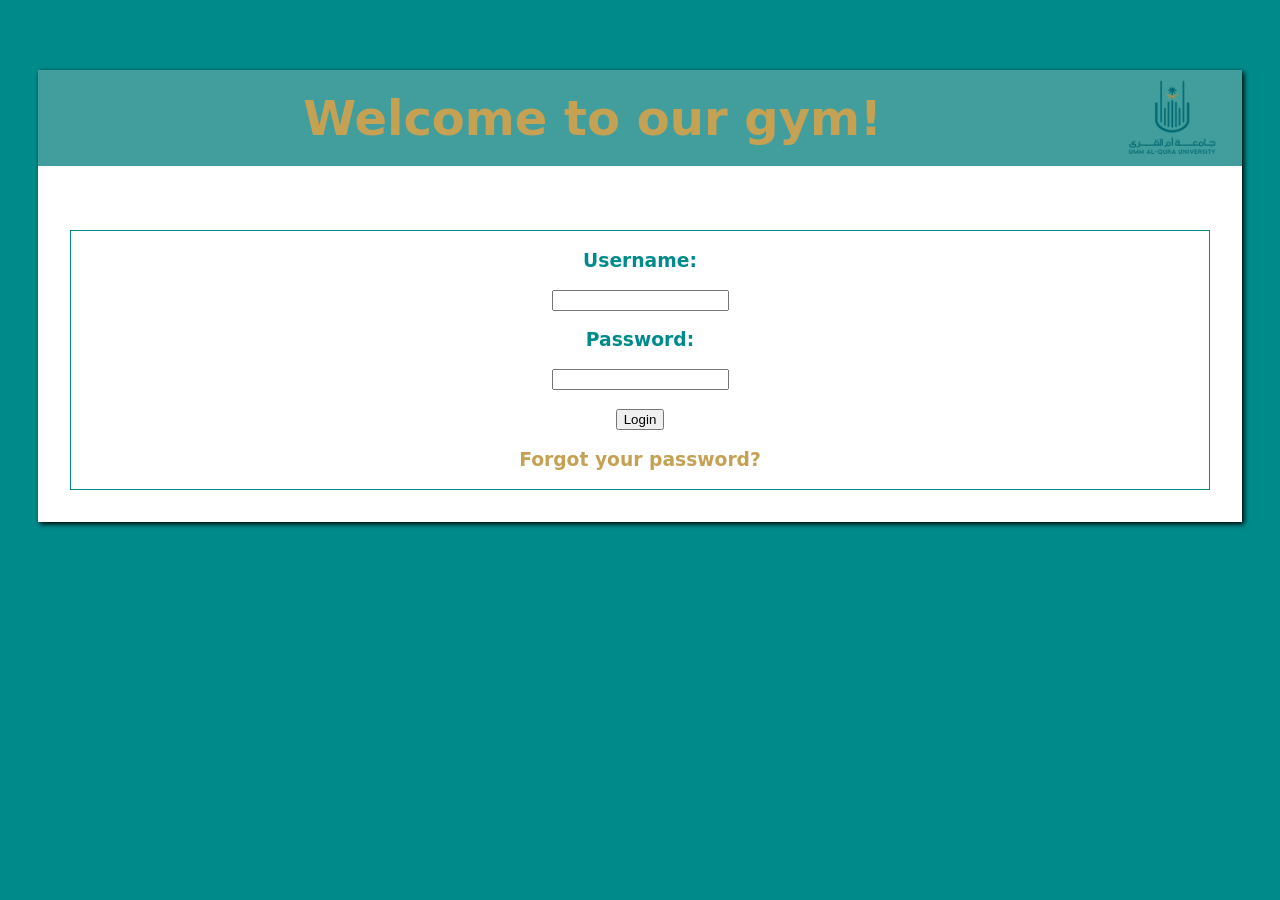
<file: index.html>
<!DOCTYPE html>
<html lang="en">
<head>
 <link rel="stylesheet" href="project.css">
 <title>LogIn</title>
</head>
<body>
<div id="logo">
<img src="UQUlogo.png.png" align="center">
</div>
<div id="wrapper">
<h1>Welcome to our gym!</h1>
<main>
   <form action="homePage.html">
   <div class="for">
   <h3>Username:</h3>
    <label for="myName"></label>
    <input type="text" name="myName" id="myName" required="required"> <br>
   
   <h3>Password:</h3>
    <label for="myPassword"></label> 
    <input type="password" name="myPassword" id="myPassword" required="required"> <br><br>
    <input id="myLogin" type="submit" value="Login" >
	<h3><a href="https://uqu.edu.sa/en/Sso/Password">Forgot your password?</a></h3>
	</form>
	</div>
	</div>
</main>
</body>
</html>
</file>
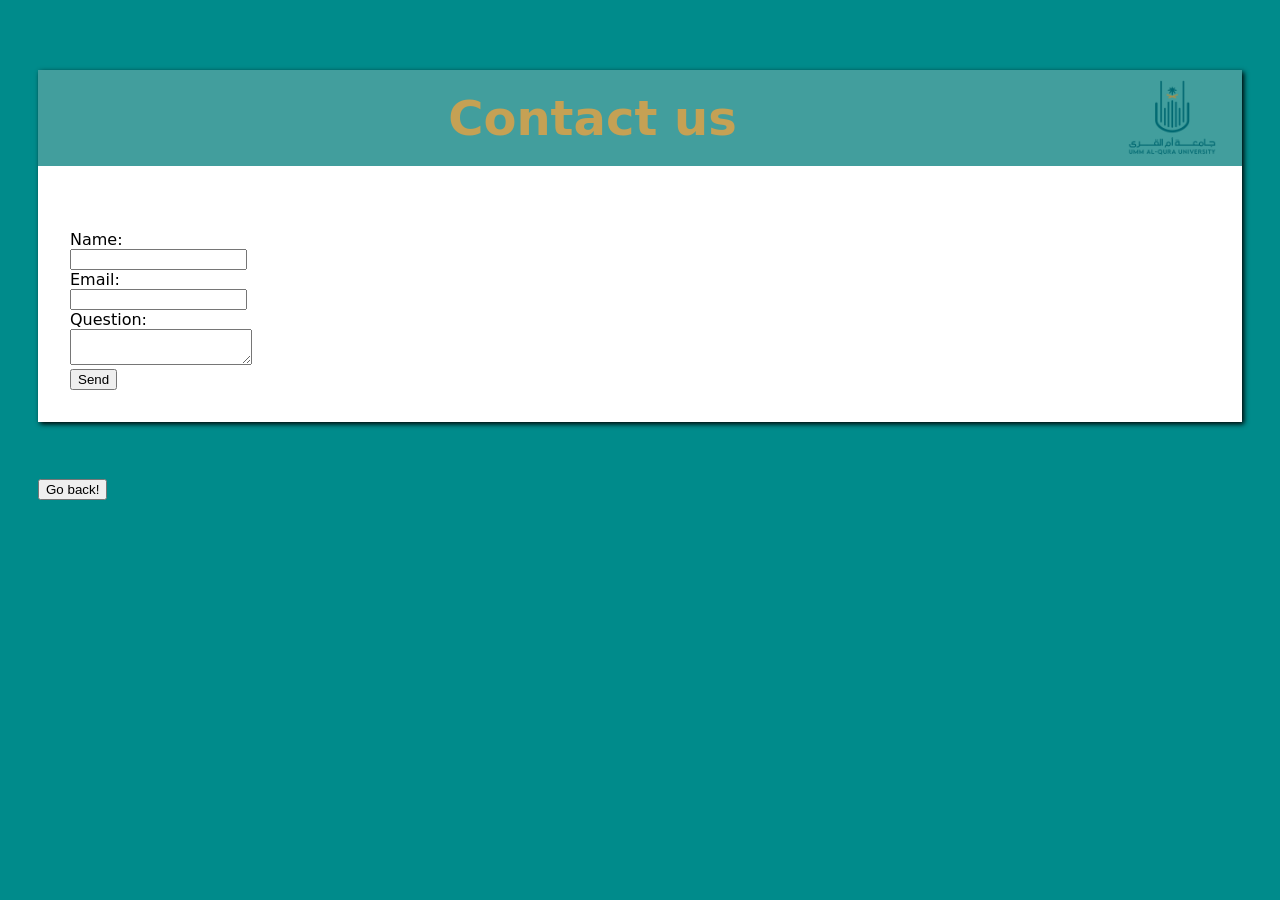
<file: contact.html>
<!DOCTYPE html>
<html lang="en">
<head>
 <link rel="stylesheet" href="project.css">
 <title>Contact Us</title>
 </head>
 <body>
<div id="logo">
<img src="UQUlogo.png.png" align="center">
</div>
<div id="wrapper">
 <h1>Contact us</h1>
 <main>

<form method="post" action="message.html">

<label for="myName">Name:</label><br>
<input type="text" id="myName" Required><br>

<label for="myEmail">Email:</label><br>
<input type="email" id="myEmail" Required><br>

<label for="myQuestion">Question:</label><br>
<textarea id="myQuestion" name="myQuestion" rows="2" cols="20" Required></textarea><br>

<input type="submit" value="Send" id="mySubmit">

</form>
</div>
</main>
<br><br><br>
<input type="button" value="Go back!" onclick="history.back()">
</body>
</html>
</file>
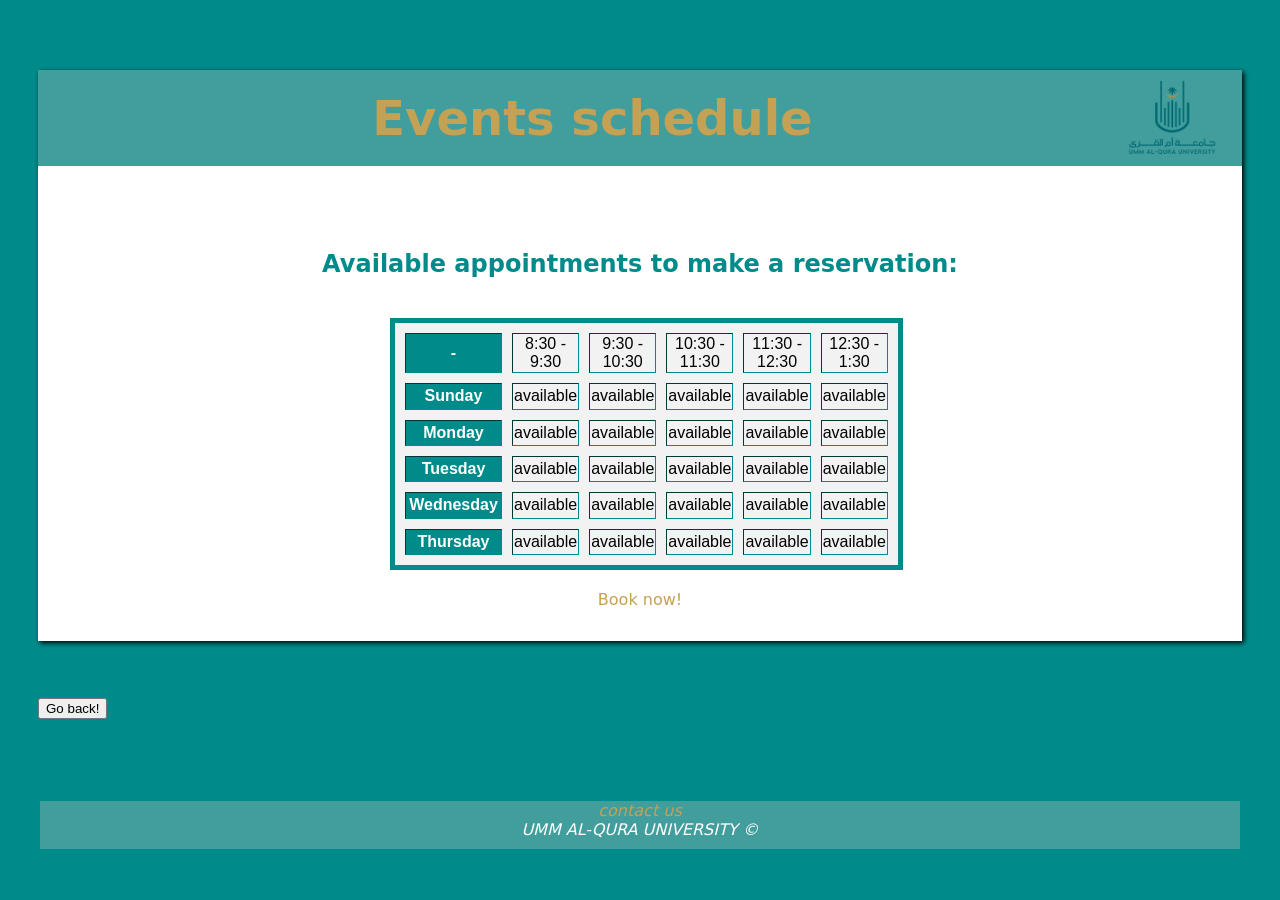
<file: event.html>
<!DOCTYPE html>
<html lang="en">
<head>
<title>schedule</title>
<link rel="stylesheet" href="project.css">
</head>

<body>
<div id="logo">
<img src="UQUlogo.png.png" align="center">
</div>
<div id="wrapper">
<h1>Events schedule</h1>

<main>
<center><h2>Available appointments to make a reservation:</h2></center>
<div id="container">
<table border="1" >

<tr>
<th>-</th>
<td>8:30 - 9:30</td>
<td>9:30 - 10:30</td>
<td>10:30 - 11:30</td>
<td>11:30 - 12:30</td>
<td>12:30 - 1:30</td>
</tr>

<tr>
<th>Sunday</th>   
<td>available</td>
<td>available</td>
<td>available</td>
<td>available</td>
<td>available</td>
</tr>

<tr>
<th>Monday</th>
<td>available</td>
<td>available</td>
<td>available</td>
<td>available</td>
<td>available</td>
</tr>

<tr>
<th>Tuesday</th>
<td>available</td>
<td>available</td>
<td>available</td>
<td>available</td>
<td>available</td>
</tr>

<tr>
<th>Wednesday</th>
<td>available</td>
<td>available</td>
<td>available </td>
<td>available</td>
<td>available</td>
</tr>

<tr>
<th>Thursday</th> 
<td>available</td>
<td>available</td>
<td>available</td>
<td>available</td>
<td>available</td>
</tr>

</table>
</div>  
<center><a href="reservation.html">Book now!</a></center>
</main>
</div>
<br><br><br>
<input type="button" value="Go back!" onclick="history.back()">
<footer>
<i><a href="contact.html">contact us</a>
<br>UMM AL-QURA UNIVERSITY &copy;</i>
</footer>
</body>
</html>
</file>
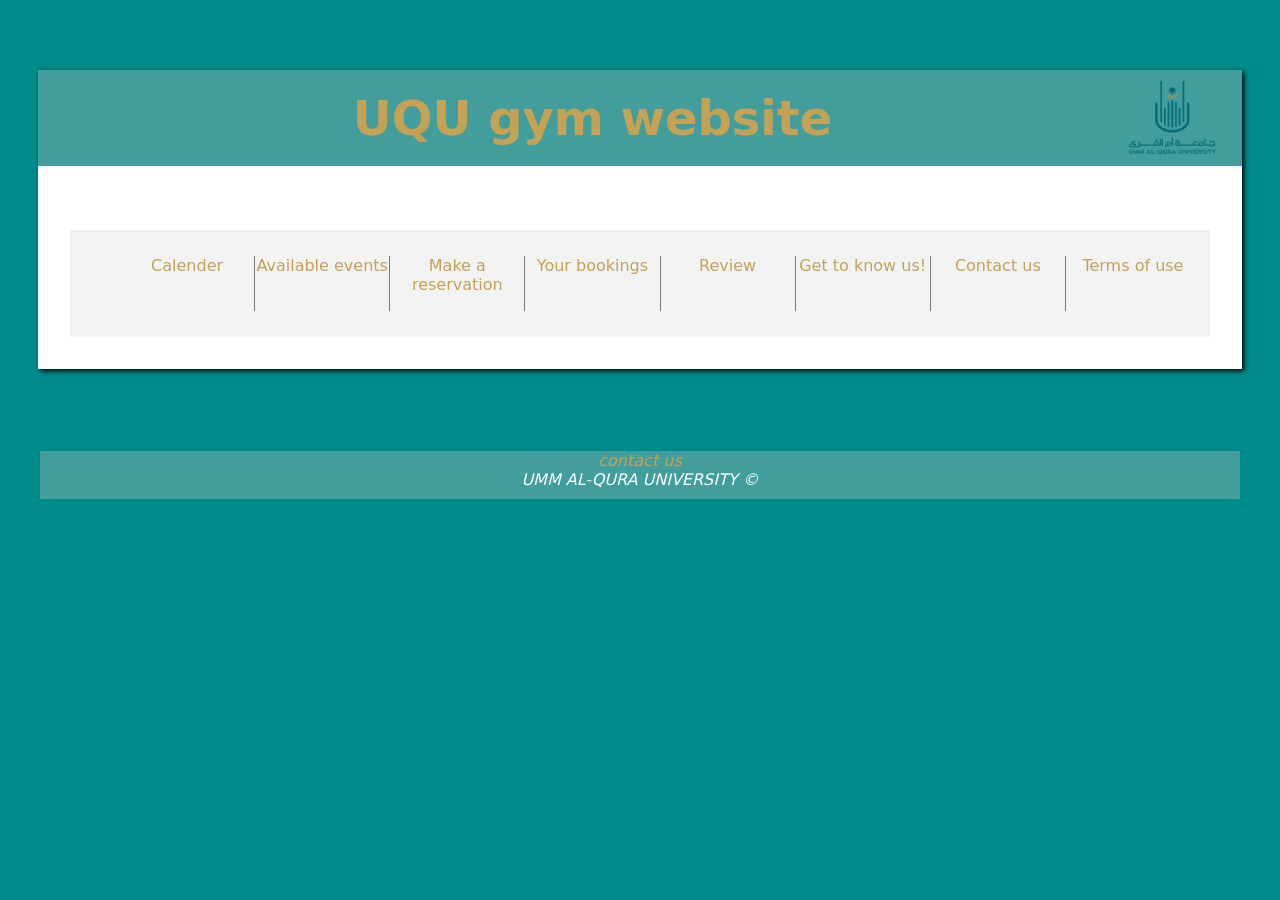
<file: homePage.html>
<!DOCTYPE html>
<html lang="en">
<head>
<link rel="stylesheet" href="project.css">
<title>Home</title>
</head>
 
<body>
<div id="logo">
<img src="UQUlogo.png.png" align="center">
</div>
<div id="wrapper">
<h1>UQU gym website</h1>
<main>
<nav>
<ul>
<li><a href="calender.html">Calender</a></li>
<div class="vl"></div>
<li><a href="event.html">Available events</a></li>
<div class="vl"></div>
<li><a href="reservation.html">Make a reservation</a></li>
<div class="vl"></div>
<li><a href="bookings.html">Your bookings</a></li>
<div class="vl"></div>
<li><a href="review.html">Review</a></li>
<div class="vl"></div>
<li><a href="brief.html">Get to know us!</a></li>
<div class="vl"></div>
<li><a href="contact.html">Contact us</a></li>
<div class="vl"></div>
<li><a href="termsOfUse.html">Terms of use</a></li>
</ul>
</nav>
</div>
</main>
<footer>
<i><a href="contact.html">contact us</a>
<br>UMM AL-QURA UNIVERSITY &copy;</i>
</footer>
</body>
</html>
</file>
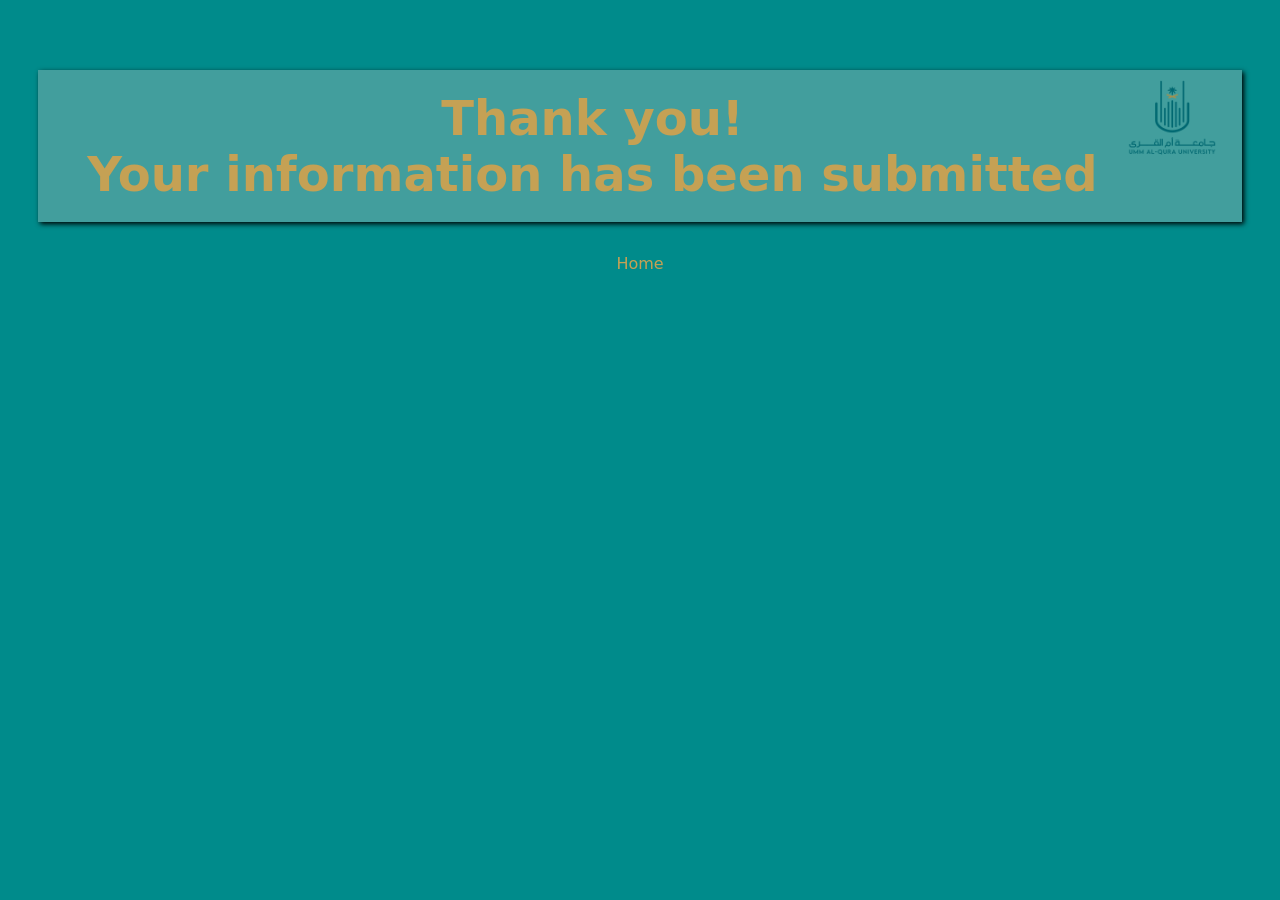
<file: message.html>
<!DOCTYPE html>
<html lang="en">
<head>
<link rel="stylesheet" href="project.css">
<title>Thank you!</title>
</head>
<body>
<div id="logo">
<img src="UQUlogo.png.png" align="center">
</div>
<div id="wrapper">
<center><h1>Thank you!<br>
Your information has been submitted</h1></center>
</div>
<center><a href="homePage.html">Home</a></center>
</body>
</html>
</file>
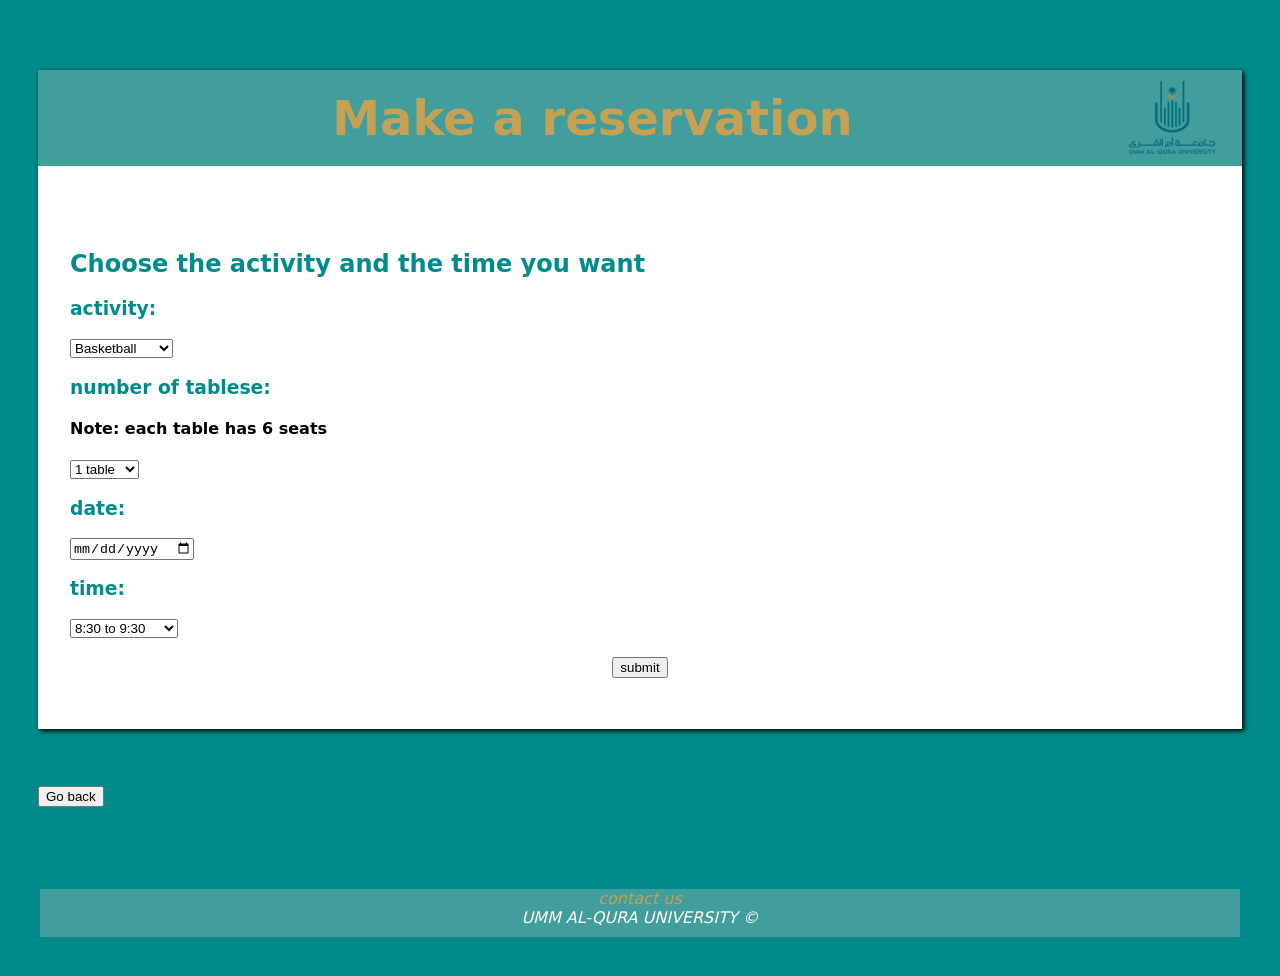
<file: reservation.html>
<!DOCTYPE html>
<html>
<head>
<link rel="stylesheet" href="project.css">
<title>reservation</title>
</head>

<body>
<div id="logo">
<img src="UQUlogo.png.png" align="center">
</div>
<div id="wrapper">
<h1>Make a reservation</h1> 
<main>
<form method="post" action="bookings.html">
<h2>Choose the activity and the time you want</h2>
<h3>activity:</h3>
<select size="1" name="act" id="act" required="required">
<option value="Basketball">Basketball</option>
<option value="Table tennis">Table tennis</option>
<option value="Football table">Football table</option>
</select><br>
 
<h3>number of tablese:</h3>
<h4>Note: each table has 6 seats</h4>
<select size="1" name="sit" id="sit" required="required">
<option value="one">1 table</option>
<option value="two">2 tables</option>
<option value="three">3 tables</option>
<option value="four">4 tables</option>
</select><br>
	
<h3>date:</h3>
<label for="aDate"><label>
<input type="date" name="aDate" id="aDate" required="required"><br>
 
<h3>time:</h3>
<select size="1" name="time" id="time" required="required">
<option value="8:30 to 9:30">8:30 to 9:30</option>
<option value="9:30 to 10:30">9:30 to 10:30</option>
<option value="11:30 to 12:30">11:30 to 12:30</option>
<option value="12:30 to 1:30">12:30 to 1:30</option>
</select>
<br><br>
<center><input type="submit" value="submit"></center>
</form>
<br>
</div>
</main>
<br><br><br>
<input type="button" value="Go back" onclick="history.back()">
<footer>
<i><a href="contact.html">contact us</a>
<br>UMM AL-QURA UNIVERSITY &copy;</i>
</footer>
</body>
</html>
</file>
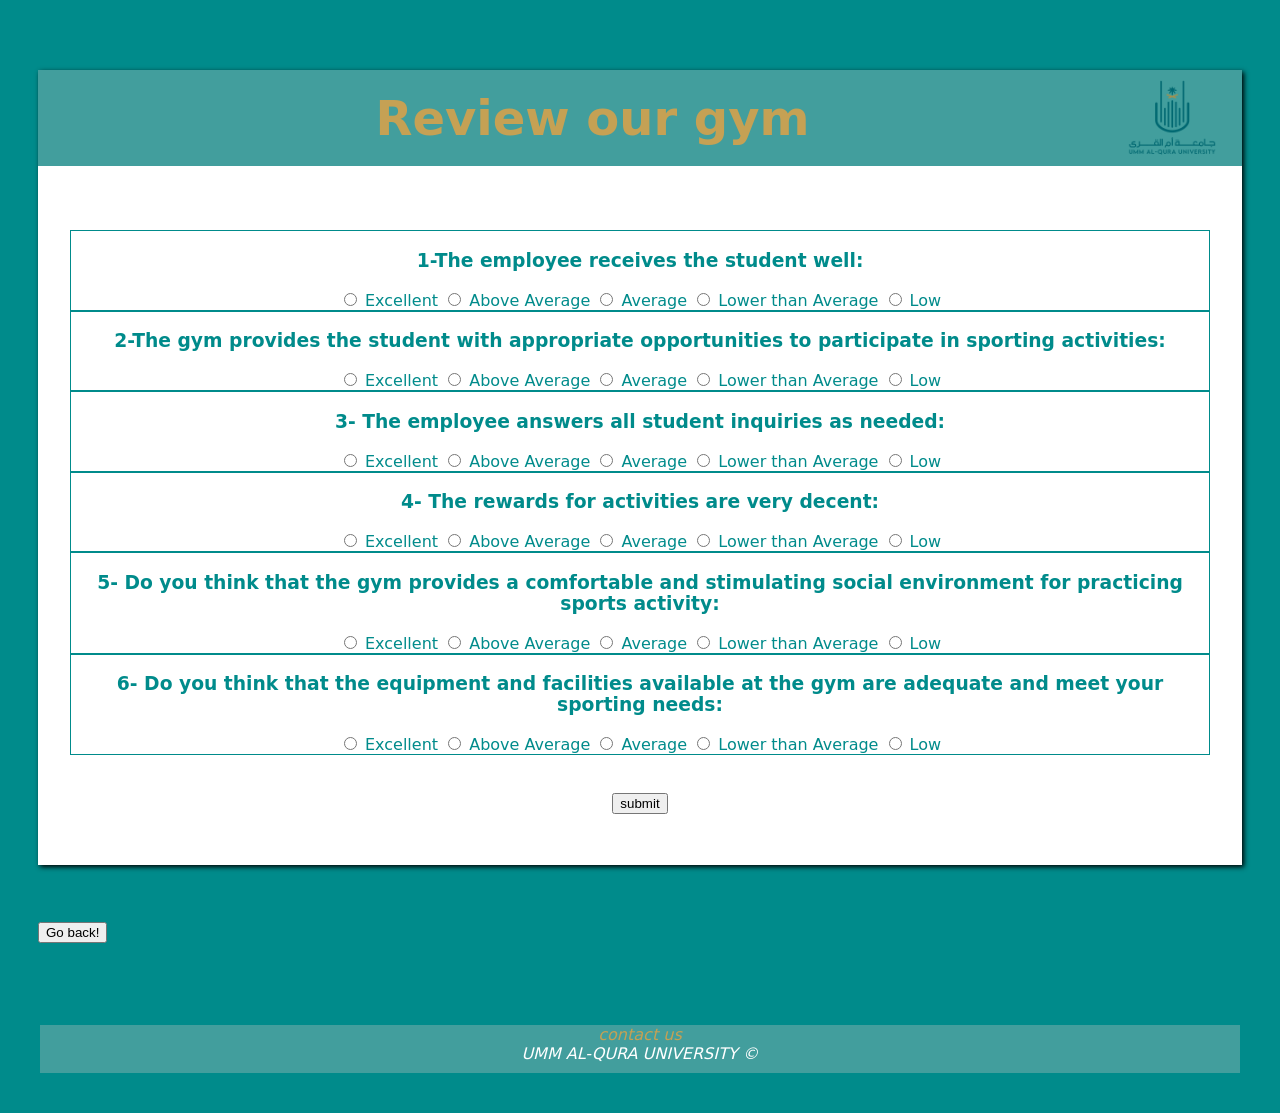
<file: review.html>
<!DOCTYPE html>
<html lang="en">
<head>
<link rel="stylesheet" href="project.css">
<title>Review</title>
</head>

<body>
<div id="logo">
<img src="UQUlogo.png.png" align="center">
</div>
<div id="wrapper">
<h1>Review our gym</h1>

<main>
<form method="post" action="message.html">
<div class="receives" required="required">
<h3> 1-The employee receives the student well:</h3>
<input type="radio" name="receives" id="RE" value="EX" required="required">  
Excellent

<input type="radio" name="receives" id="RAA" value="AA" required="required">  
Above Average

<input type="radio" name="receives" id="RA" value="AV" required="required">  
Average

<input type="radio" name="receives" id="RLTA" value="LTA" required="required">  
Lower than Average

<input type="radio" name="receives" id="RL" value="LO" required="required">  
Low
</div>

<div class="activities" required="required">
<h3>2-The gym provides the student with appropriate opportunities 
to participate in sporting activities:</h3>
<input type="radio" name="activities" id="AE" value="EX" required="required">  
Excellent

<input type="radio" name="activities" id="AAA" value="AA" required="required">  
Above Average

<input type="radio" name="activities" id="AA" value="AV" required="required">  
Average

<input type="radio" name="activities" id="ALTA" value="LTA" required="required">  
Lower than Average

<input type="radio" name="activitiess" id="AL" value="LO" required="required">  
Low
</div>

<div class="inquiries" required="required">
<h3> 3- The employee answers all student inquiries as needed: </h3>
<input type="radio" name="inquiries" id="IE" value="EX" required="required">  
Excellent

<input type="radio" name="inquiries" id="IAA" value="AA" required="required">  
Above Average

<input type="radio" name="inquiries" id="IA" value="AV" required="required">  
Average

<input type="radio" name="inquiries" id="ILTA" value="LTA" required="required">  
Lower than Average

<input type="radio" name="inquiries" id="IL" value="LO" required="required">  
Low
</div>

<div class="rewards" required="required">
<h3> 4- The rewards for activities are very decent: </h3>
<input type="radio" name="rewards" id="RX" value="EX" required="required">  
Excellent

<input type="radio" name="rewards" id="RAA" value="AA" required="required">  
Above Average

<input type="radio" name="rewards" id="RA" value="AV" required="required">  
Average

<input type="radio" name="rewards" id="RLTA" value="LTA" required="required">  
Lower than Average

<input type="radio" name="rewards" id="RL" value="LO" required="required">  
Low
</div>

<div class="environment" required="required">
<h3> 5- Do you think that the gym provides a comfortable and stimulating social environment for practicing sports activity: </h3>
<input type="radio" name="environment" id="EE" value="EX" required="required">  
Excellent

<input type="radio" name="environment" id="EAA" value="AA" required="required">  
Above Average

<input type="radio" name="environment" id="EA" value="AV" required="required">  
Average

<input type="radio" name="environment" id="ELTA" value="LTA" required="required">  
Lower than Average

<input type="radio" name="environment" id="EL" value="LO" required="required">  
Low
</div>

<div class="hardware" required="required">
<h3> 6- Do you think that the equipment and facilities available at the gym are adequate and meet your sporting needs: </h3>
<input type="radio" name="hardware" id="HE" value="EX" required="required">  
Excellent

<input type="radio" name="hardware" id="HAA" value="AA" required="required">  
Above Average

<input type="radio" name="hardware" id="HA" value="AV" required="required">  
Average

<input type="radio" name="hardware" id="HLTA" value="LTA" required="required">  
Lower than Average

<input type="radio" name="hardware" id="HL" value="LO" required="required">  
Low

</div>
<br><br>
<center><input type="submit" value="submit"></center>
<br>
</form>
</div>
</main>
<br><br><br>
<input type="button" value="Go back!" onclick="history.back()">
<footer>
<i><a href="contact.html">contact us</a>
<br>UMM AL-QURA UNIVERSITY &copy;</i>
</footer>
</body>
</html>
</file>
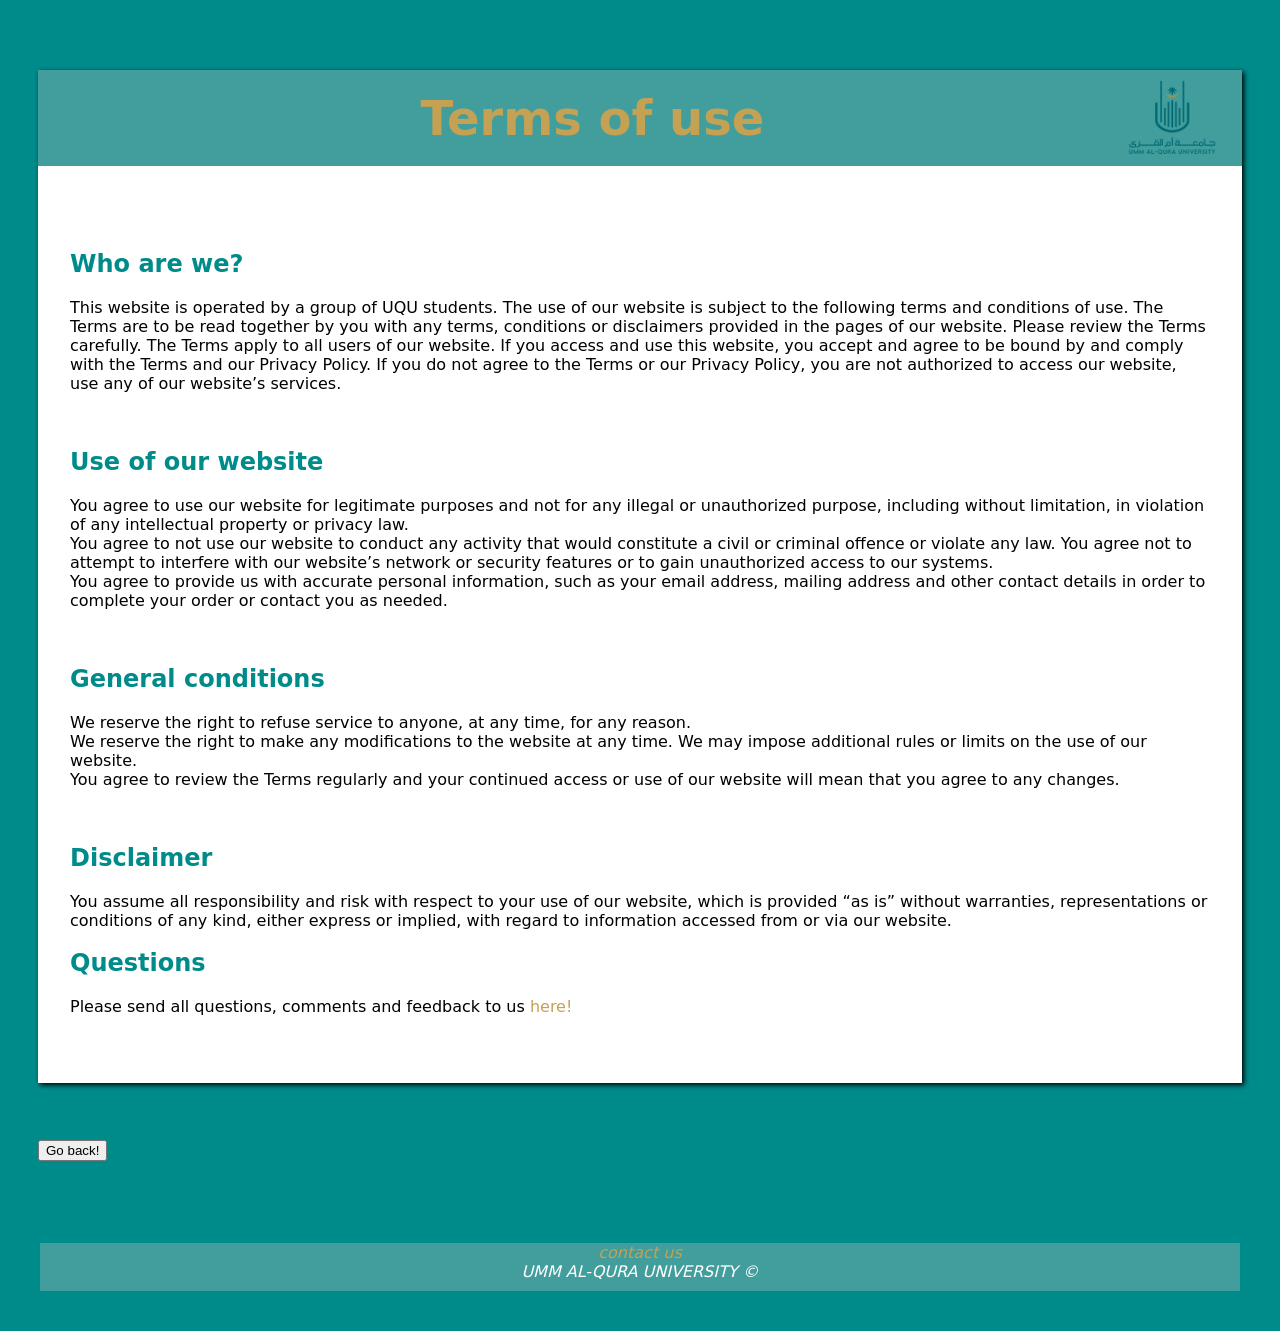
<file: termsOfUse.html>
<!DOCTYPE html>
<html lang="en">
<head>
<link rel="stylesheet" href="project.css">
<title>Terms of use</title>
</head>
<body>
<div id="logo">
<img src="UQUlogo.png.png" align="center">
</div>
<div id="wrapper">
<h1>Terms of use</h1>
<main>
<h2> Who are we?</h2>
<p>This website is operated by a group of UQU students. The use of our website is subject to the following terms and conditions of use.
The Terms are to be read together by you with any terms, conditions or disclaimers provided in the pages of our website.
Please review the Terms carefully. The Terms apply to all users of our website.
If you access and use this website, you accept and agree to be bound by and comply with the Terms and our Privacy Policy.
If you do not agree to the Terms or our Privacy Policy, you are not authorized to access our website, use any of our website’s services.</p>
<br>
 
<h2>Use of our website</h2>
<p> You agree to use our website for legitimate purposes and not for any illegal or unauthorized purpose,
including without limitation, in violation of any intellectual property or privacy law.
<br>
You agree to not use our website to conduct any activity that would constitute a civil or criminal offence or violate any law.
You agree not to attempt to interfere with our website’s network or security features or to gain unauthorized access
to our systems.
<br>
You agree to provide us with accurate personal information, such as your email address, mailing address
and other contact details in order to complete your order or contact you as needed.</p>
<br>
 
<h2>General conditions</h2>
<p>We reserve the right to refuse service to anyone, at any time, for any reason.<br>
We reserve the right to make any modifications to the website at any time. We may impose additional rules or limits on the use of our website.<br>
You agree to review the Terms regularly and your continued access or use of our website will mean that you agree to any changes.</p>
<br>

<h2>Disclaimer</h2>
<p>You assume all responsibility and risk with respect to your use of our website,
which is provided “as is” without warranties, representations or conditions of any kind,
either express or implied, with regard to information accessed from or via our website.</p>
 
<h2>Questions</h2>
<p>Please send all questions, comments and feedback to us <a href="contact.html">here!</a></p><br>
</div>
</main>
<br><br><br>
<input type="button" value="Go back!" onclick="history.back()">
<footer>
<i><a href="contact.html">contact us</a>
<br>UMM AL-QURA UNIVERSITY &copy;</i>
</footer>
</body>
</html>
</file>
<file: project.css>
nav{background-color:#f2f2f2;
padding:10px;}


nav a{text-decoration:none;
color:#333;}

nav a:hover{background-color:#0F858A;
color:#ffffff;}

ul{display:flex;
list-style-type:none;
text-align:center;}

li{flex-basis:50%;}



p{font-size:1em;
font-family: NotoKufiArabic,ui-sans-serif,system-ui,
Noto Color Emoji;}



h1{color:#c5a154;
padding:20px;
background-color:#429E9D;
font-size:3em;
text-align:center;}

h3, h2{color: #008B8B}
  
  
body{background-color:#008B8B;
font-family: NotoKufiArabic,ui-sans-serif,system-ui,
Noto Color Emoji;
padding:30px;}

body a{color:#c5a154;;
text-decoration:none;}



main{padding:2em;
margin:auto;
display:block;
background-color:white;}


table{background-color:#f2f2f2;
border:5px solid #008B8B;
border-collapse:separate;
border-spacing:10px;}

th{background-color:#008B8B;
color:#ffffff;
font-weight:bold;
padding:0.2em;
font-family: Arial, sans-serif;}

td{text-align:center;
font-family: Arial, sans-serif;}




footer{padding-bottom:10px;
margin-top:80px;
border: 2px solid #008B8B;
background-color:#429E9D;
color:white;
font-size:1em;
font-style:italic;
text-align:center;}



.for{color:#008B8B;
border:1px solid #008B8B;
text-align:center;}
   

.receives, .activities, .inquiries, .rewards, .environment, .hardware {
color:#008B8B;
border:1px solid #008B8B;
text-align:center;}

.vl{border-left:1px solid #797979;
height:55px;}

#container{margin:auto;
width:500px;
padding:20px;}


#logo img{width:90px;
float:right;
margin-top:35px;
margin-right:25px;}

#acts img{height:50px;
width:50px;}


#sports{display:flex;
justify-content:space-between;}

#sports img{width:150px;
height:150px;
border:2px solid #008b8b;
border-radius:10px;}

#wrapper{width: auto;
margin-left: auto;
margin-right: auto;
height: auto;
background-color: #ffffff;
box-shadow: 2px 2px 5px ;}
</file>
